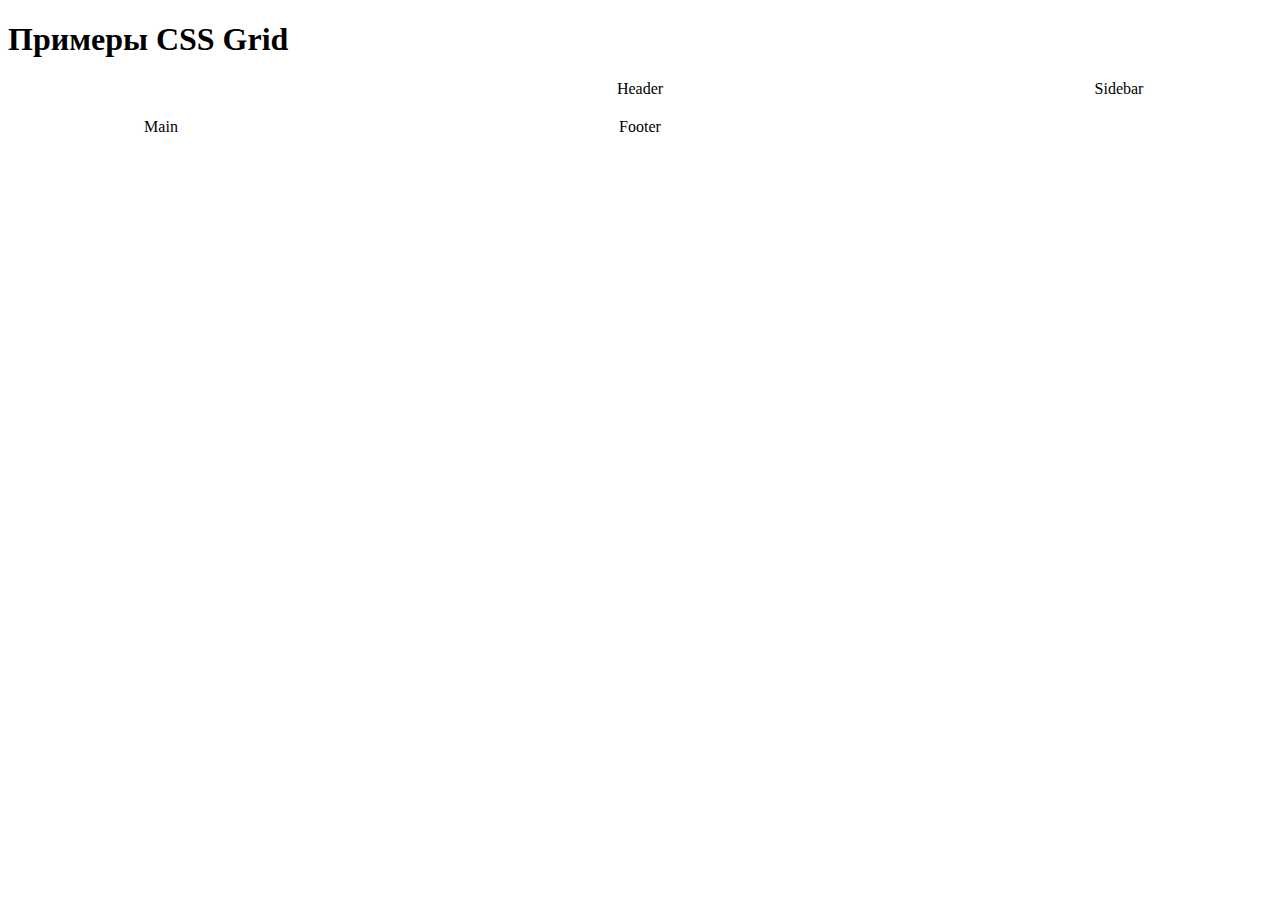
<file: index.html>
<!DOCTYPE html>
<html lang="ru-Ru">
<head>
    <meta charset="UTF-8">
    <meta name="viewport" content="width=device-width, initial-scale=1.0">
    <title>CSS Grid</title>
    <link rel="stylesheet" href="grid.css" />
</head>
<h1>Примеры CSS Grid</h1>
<div class="grid-container"><div class="grid-item"></div>
<header class="header">Header</header>
<aside class="sidebar">Sidebar</aside>
<main class="main">Main</main>
<footer class="footer">Footer</footer>
</div>
<body>
    
</body>
</html>
</file>
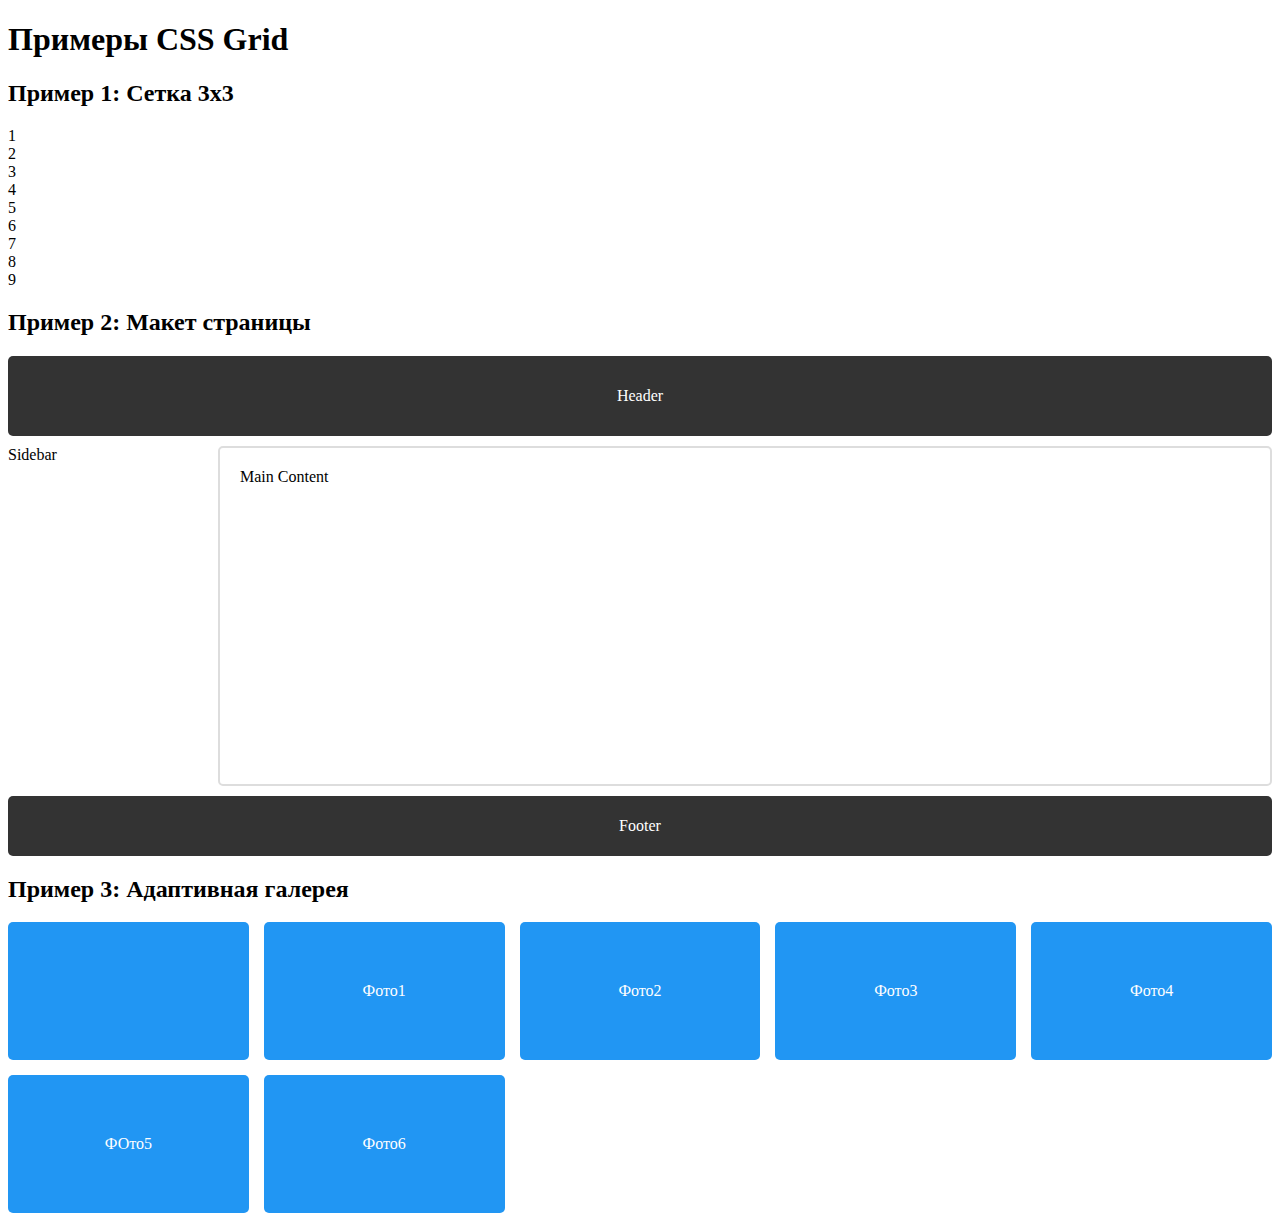
<file: gridPractice.html>
<!DOCTYPE html>
<html lang="ru-Ru">
<head>
    <meta charset="UTF-8">
    <meta name="viewport" content="width=device-width, initial-scale=1.0">
    <title>Grid Examples</title>
    <link rel="stylesheet" href="gridPractice.css"/>
</head>
<body>
    <h1>Примеры CSS Grid</h1>
    <section>
<h2>Пример 1: Сетка 3х3</h2>
<div class="simple-grid">
    <div class="grid-item">1</div>
    <div class="grid-item">2</div>
    <div class="grid-item">3</div>
    <div class="grid-item">4</div>
    <div class="grid-item">5</div>
    <div class="grid-item">6</div>
    <div class="grid-item">7</div>
    <div class="grid-item">8</div>
    <div class="grid-item">9</div>
</div>
</section>
<section>
<h2>Пример 2: Макет страницы</h2>
<div class="page-layout">
<header class="header">Header</header>
<aside class="sidebar">Sidebar</aside>
<main class="main">Main Content</main>
<footer class="footer">Footer</footer>
</div>
</section>
<section>
<h2>Пример 3: Адаптивная галерея</h2>
<div class="gallery"><div class="gallery-item"></div>
<div class="gallery-item">Фото1</div>
<div class="gallery-item">Фото2</div>
<div class="gallery-item">Фото3</div>
<div class="gallery-item">Фото4</div>
<div class="gallery-item">ФОто5</div>
<div class="gallery-item">Фото6</div>
</div>
</section>
    
</body>
</html>
</file>
<file: grid.css>
.grid-container {
display: grid;
grid-template-columns: 1fr 2fr 1fr;
grid-template-areas:
    "header header header"
    "sidebar main main"
    "footer footer footer";
gap: 20px;
justify-items: center;
align-items: center;
}
</file>
<file: gridPractice.css>
.page-layout {
display: grid;
grid-template-areas:
"header header"
"sidebar main"
"footer footer";
grid-template-columns:
200px 1fr;
grid-template-rows: 80px 1fr 60px;
gap: 10px;
height: 500px;}

.header {
grid-area: header;
background-color: #333;
color: white;
display: flex;
align-items: center;
justify-content: center;
border-radius: 5px;
.sidebar{
grid-area: sidebar;
background-color: #f0f0f0;
padding: 20px;
border-radius: 5px;
}
}
.main {
grid-area: main;
background-color: #fff;
border: 2px solid #ddd;
padding: 20px;
border-radius: 5px;
}
footer {
grid-area: footer;
background-color:
#333333;
color: white;
display: flex;
align-items: center;
justify-content: center;
border-radius: 5px;}
.gallery {
display: grid;
grid-template-columns: repeat(auto-fit, minmax(200px, 1fr));
gap: 15px;
}
.gallery-item {
background-color: #2196f3;
color: white;
padding: 60px;
text-align: center;
border-radius: 5px;
transition: transform 0.3s;
}
.gallery-item:hover:hover {
transform:
scale(1.05);
}
</file>
